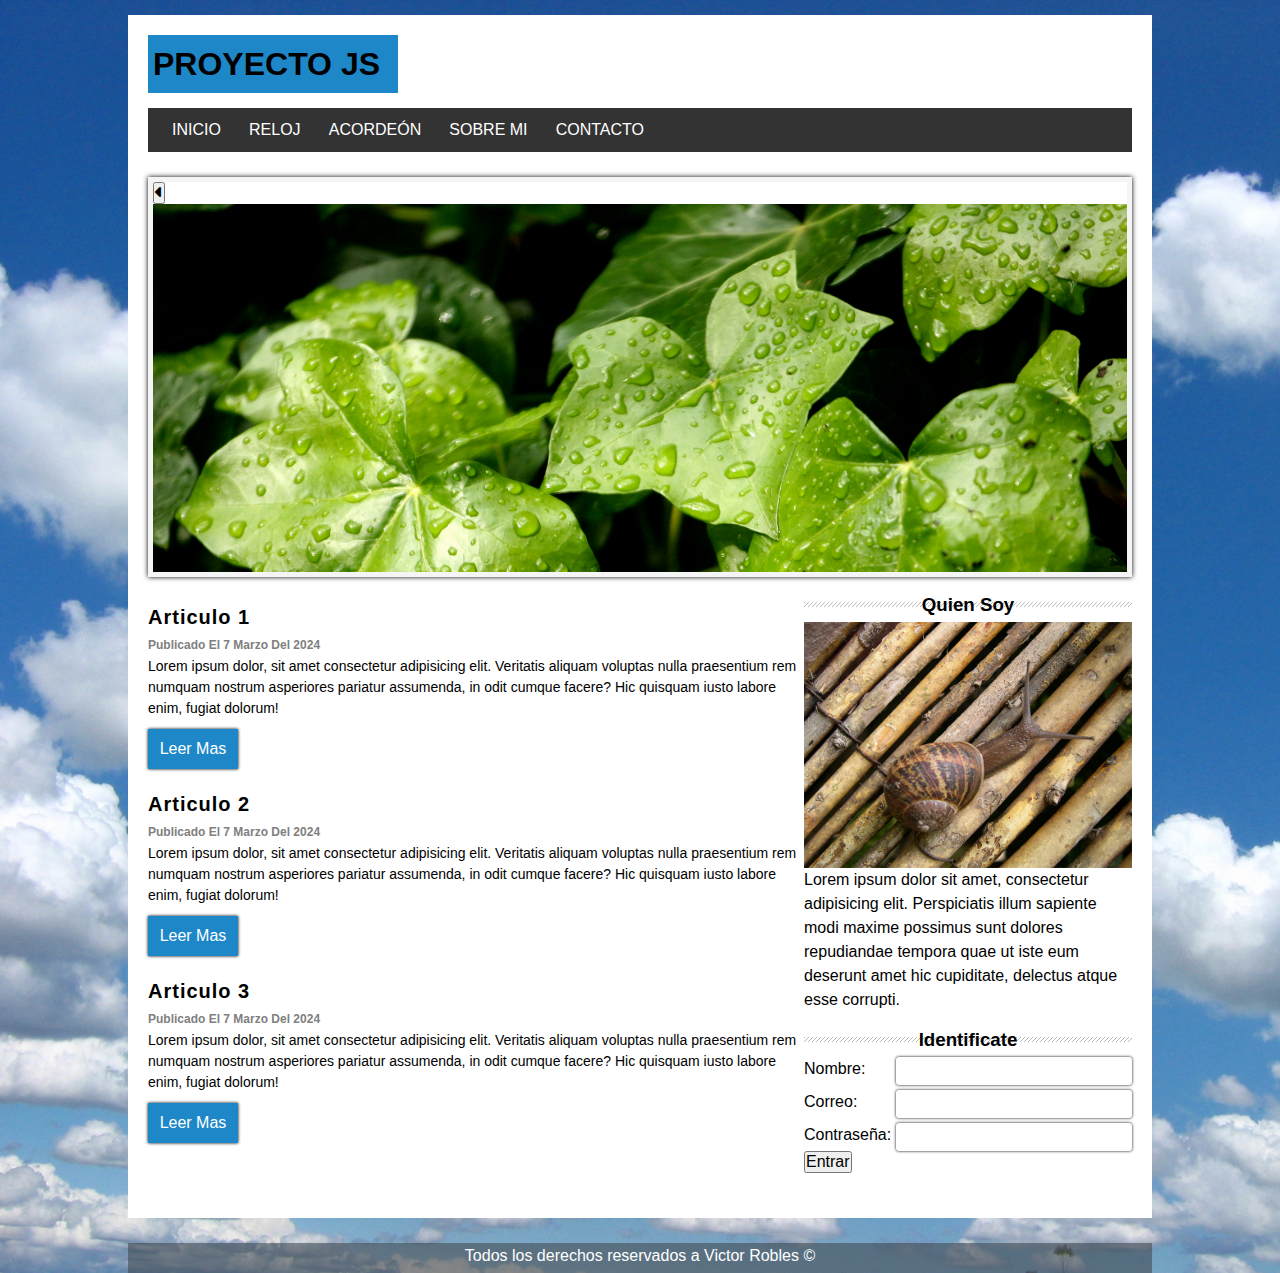
<file: index.html>
<!DOCTYPE html>
<html lang="es">
  <head>
    <meta charset="UTF-8" />
    <meta name="viewport" content="width=device-width, initial-scale=1.0" />

    <link
      rel="stylesheet"
      href="assets/fonts/fontawesome-free-6.1.2-web/css/all.min.css"
    />

    <link rel="stylesheet" href="assets/css/reset.css" />
    <link rel="stylesheet" href="assets/css/style.css" />

    <script src="assets/js/main.js" defer></script>

    <title>Web JS Vainilla</title>
  </head>
  <body>
    <div class="layout">
      <header class="layout__header">
        <h1 class="header__title">proyecto js</h1>
        <nav class="header__nav">
          <ul class="nav__menu">
            <li class="menu__item">
              <a href="#">inicio</a>
            </li>
            <li class="menu__item">
              <a href="#">reloj</a>
            </li>
            <li class="menu__item">
              <a href="#">acordeón</a>
            </li>
            <li class="menu__item">
              <a href="#">sobre mi</a>
            </li>
            <li class="menu__item">
              <a href="#">contacto</a>
            </li>
          </ul>
        </nav>
      </header>
      <section class="layout__slider">
        <button class="slider__btn-prev">
          <i class="slider__icon fa-solid fa-caret-left"></i>
        </button>
        <div class="slider__content">
          <img src="./assets/img/hojas.jpg" alt="verano" />
          <img src="./assets/img/rojo.jpg" alt="otoño" />
          <img src="./assets/img/cielo.jpg" alt="cielo" />
        </div>
        <button class="slider__btn-prev">
          <i class="slider__icon fa-solid fa-caret-right"></i>
        </button>
      </section>
      <main class="layout__article">
        <div class="article_content">
          <h2 class="article__title">articulo 1</h2>
          <span class="article__date">publicado el 7 marzo del 2024</span>
          <p class="article__text">
            Lorem ipsum dolor, sit amet consectetur adipisicing elit. Veritatis
            aliquam voluptas nulla praesentium rem numquam nostrum asperiores
            pariatur assumenda, in odit cumque facere? Hic quisquam iusto labore
            enim, fugiat dolorum!
          </p>
          <button type="button" class="article__button">leer mas</button>
        </div>
        <div class="article_content">
          <h2 class="article__title">articulo 2</h2>
          <span class="article__date">publicado el 7 marzo del 2024</span>
          <p class="article__text">
            Lorem ipsum dolor, sit amet consectetur adipisicing elit. Veritatis
            aliquam voluptas nulla praesentium rem numquam nostrum asperiores
            pariatur assumenda, in odit cumque facere? Hic quisquam iusto labore
            enim, fugiat dolorum!
          </p>
          <button type="button" class="article__button">leer mas</button>
        </div>
        <div class="article_content">
          <h2 class="article__title">articulo 3</h2>
          <span class="article__date">publicado el 7 marzo del 2024</span>
          <p class="article__text">
            Lorem ipsum dolor, sit amet consectetur adipisicing elit. Veritatis
            aliquam voluptas nulla praesentium rem numquam nostrum asperiores
            pariatur assumenda, in odit cumque facere? Hic quisquam iusto labore
            enim, fugiat dolorum!
          </p>
          <button type="button" class="article__button">leer mas</button>
        </div>
      </main>
      <aside class="widget">
        <div class="widget__content">
          <h3 class="widget__title">quien soy</h3>
          <img src="./assets/img/caracol.jpg" alt="caracol" />
          <p>
            Lorem ipsum dolor sit amet, consectetur adipisicing elit.
            Perspiciatis illum sapiente modi maxime possimus sunt dolores
            repudiandae tempora quae ut iste eum deserunt amet hic cupiditate,
            delectus atque esse corrupti.
          </p>
        </div>
        <div class="widget__content">
          <h3 class="widget__title">identificate</h3>
          <form class="widget__form">
            <label for="name">Nombre:</label>
            <input type="text" name="name" id="name" />
            <label for="email">Correo:</label>
            <input type="email" name="email" id="email" />
            <label for="password">Contraseña:</label>
            <input type="password" name="password" id="password" />
          </form>
          <input type="submit" value="Entrar" />
        </div>
      </aside>
    </div>
    <footer class="footer">
      Todos los derechos reservados a Victor Robles &copy;
    </footer>
  </body>
</html>
</file>
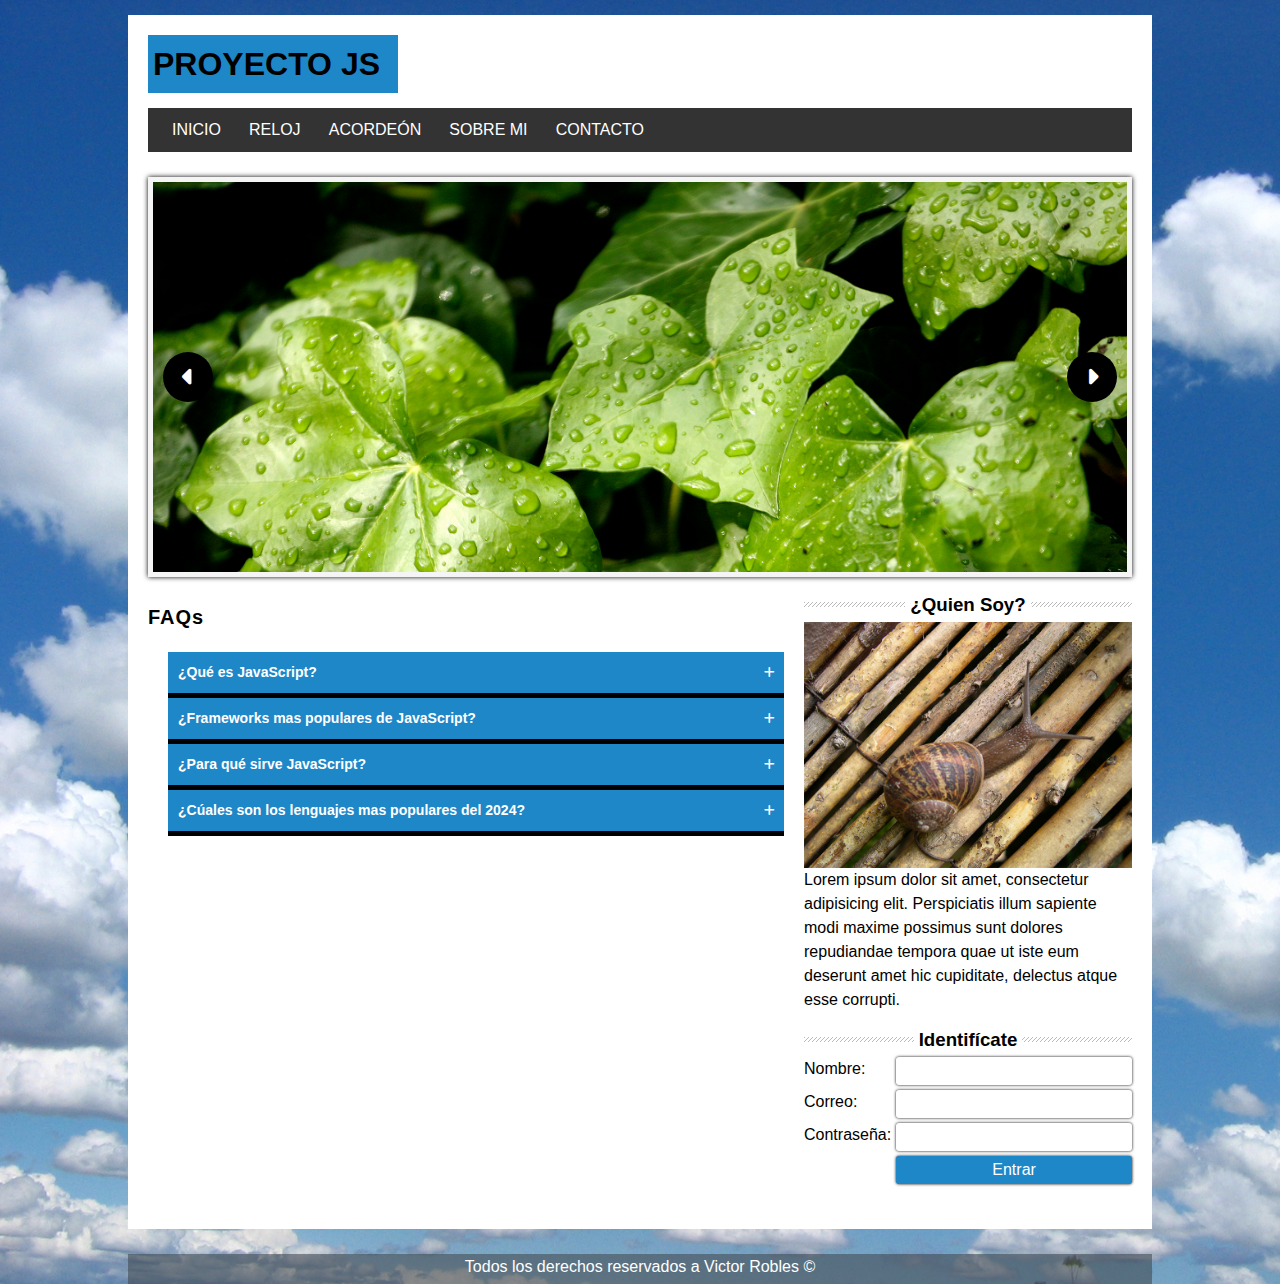
<file: acordeon.html>
<!DOCTYPE html>
<html lang="es">
  <head>
    <meta charset="UTF-8" />
    <meta name="viewport" content="width=device-width, initial-scale=1.0" />

    <link
      rel="stylesheet"
      href="assets/fonts/fontawesome-free-6.1.2-web/css/all.min.css"
    />

    <link rel="stylesheet" href="./assets/css/reset.css" />
    <link rel="stylesheet" href="./assets/css/style.css" />
    <link rel="stylesheet" href="./assets/css/responsive.css" />

    <script src="./assets/js/main.js" defer></script>
    <script src="./assets/js/login.js" defer></script>
    <script src="./assets/js/accordeon.js" defer></script>

    <title>Web JS Vainilla</title>
  </head>
  <body>
    <div class="layout">
      <header class="layout__header">
        <h1 class="header__title">proyecto js</h1>
        <button class="header__btn">
          <div></div>
          <div></div>
          <div></div>
        </button>
        <nav class="header__nav">
          <ul class="nav__menu">
            <li class="menu__item">
              <a href="./index.html">inicio</a>
            </li>
            <li class="menu__item">
              <a href="./reloj.html">reloj</a>
            </li>
            <li class="menu__item">
              <a href="./acordeon.html">acordeón</a>
            </li>
            <li class="menu__item">
              <a href="./sobremi.html">sobre mi</a>
            </li>
            <li class="menu__item">
              <a href="./contacto.html">contacto</a>
            </li>
          </ul>
        </nav>
      </header>
      <section class="layout__slider">
        <button class="slider__btn slider__btn-prev">
          <i class="slider__icon fa-solid fa-caret-left"></i>
        </button>
        <div class="slider__content">
          <img
            src="./assets/img/hojas.jpg"
            alt="otoño"
            class="slider__img slider__img--active"
          />
          <img src="./assets/img/rojo.jpg" alt="otoño" class="slider__img" />
          <img src="./assets/img/cielo.jpg" alt="cielo" class="slider__img" />
        </div>
        <button class="slider__btn slider__btn-next">
          <i class="slider__icon fa-solid fa-caret-right"></i>
        </button>
      </section>
      <main class="layout__article">
        <div class="article__content">
          <h2 class="article__title">FAQs</h2>
          <div class="faqs">
            <div class="faq">
              <div class="faq__head">
                <h3 class="faq__head__title">¿Qué es JavaScript?</h3>
                <i class="faq__head__icon fa-solid fa-plus"></i>
              </div>
              <div class="faq__content">
                <p>
                  Lorem ipsum dolor sit, amet consectetur adipisicing elit.
                  Architecto, deserunt voluptatem! Harum nihil voluptatem
                  consequuntur rerum, modi earum? Reprehenderit, labore ullam.
                  Doloremque vel modi iusto eum quas illo numquam provident.
                </p>
              </div>
            </div>
            <div class="faq">
              <div class="faq__head">
                <h3 class="faq__head__title">
                  ¿Frameworks mas populares de JavaScript?
                </h3>
                <i class="faq__head__icon fa-solid fa-plus"></i>
              </div>
              <div class="faq__content">
                <p>
                  Lorem ipsum dolor sit, amet consectetur adipisicing elit.
                  Architecto, deserunt voluptatem! Harum nihil voluptatem
                  consequuntur rerum, modi earum? Reprehenderit, labore ullam.
                  Doloremque vel modi iusto eum quas illo numquam provident.
                </p>
              </div>
            </div>
            <div class="faq">
              <div class="faq__head">
                <h3 class="faq__head__title">¿Para qué sirve JavaScript?</h3>
                <i class="faq__head__icon fa-solid fa-plus"></i>
              </div>
              <div class="faq__content">
                <p>
                  Lorem ipsum dolor sit, amet consectetur adipisicing elit.
                  Architecto, deserunt voluptatem! Harum nihil voluptatem
                  consequuntur rerum, modi earum? Reprehenderit, labore ullam.
                  Doloremque vel modi iusto eum quas illo numquam provident.
                </p>
              </div>
            </div>
            <div class="faq">
              <div class="faq__head">
                <h3 class="faq__head__title">
                  ¿Cúales son los lenguajes mas populares del 2024?
                </h3>
                <i class="faq__head__icon fa-solid fa-plus"></i>
              </div>
              <div class="faq__content">
                <p>
                  Lorem ipsum dolor sit, amet consectetur adipisicing elit.
                  Architecto, deserunt voluptatem! Harum nihil voluptatem
                  consequuntur rerum, modi earum? Reprehenderit, labore ullam.
                  Doloremque vel modi iusto eum quas illo numquam provident.
                </p>
              </div>
            </div>
          </div>
        </div>
      </main>
      <aside class="widget">
        <div class="widget__content">
          <h3 class="widget__title">
            <span class="title__span">¿quien soy?</span>
          </h3>
          <img src="./assets/img/caracol.jpg" alt="caracol" />
          <p>
            Lorem ipsum dolor sit amet, consectetur adipisicing elit.
            Perspiciatis illum sapiente modi maxime possimus sunt dolores
            repudiandae tempora quae ut iste eum deserunt amet hic cupiditate,
            delectus atque esse corrupti.
          </p>
        </div>
        <div class="widget__content">
          <h3 class="widget__title">
            <span class="title__span">identifícate</span>
          </h3>
          <div class="content__widget__form">
            <form class="widget__form">
              <label for="name">Nombre:</label>
              <input type="text" name="name" id="name" />
              <label for="email">Correo:</label>
              <input type="email" name="email" id="email" />
              <label for="password">Contraseña:</label>
              <input type="password" name="password" id="password" />
              <input type="submit" value="Entrar" id="wsubmit" />
            </form>
          </div>
        </div>
      </aside>
    </div>
    <footer class="footer">
      Todos los derechos reservados a Victor Robles &copy;
    </footer>
  </body>
</html>
</file>
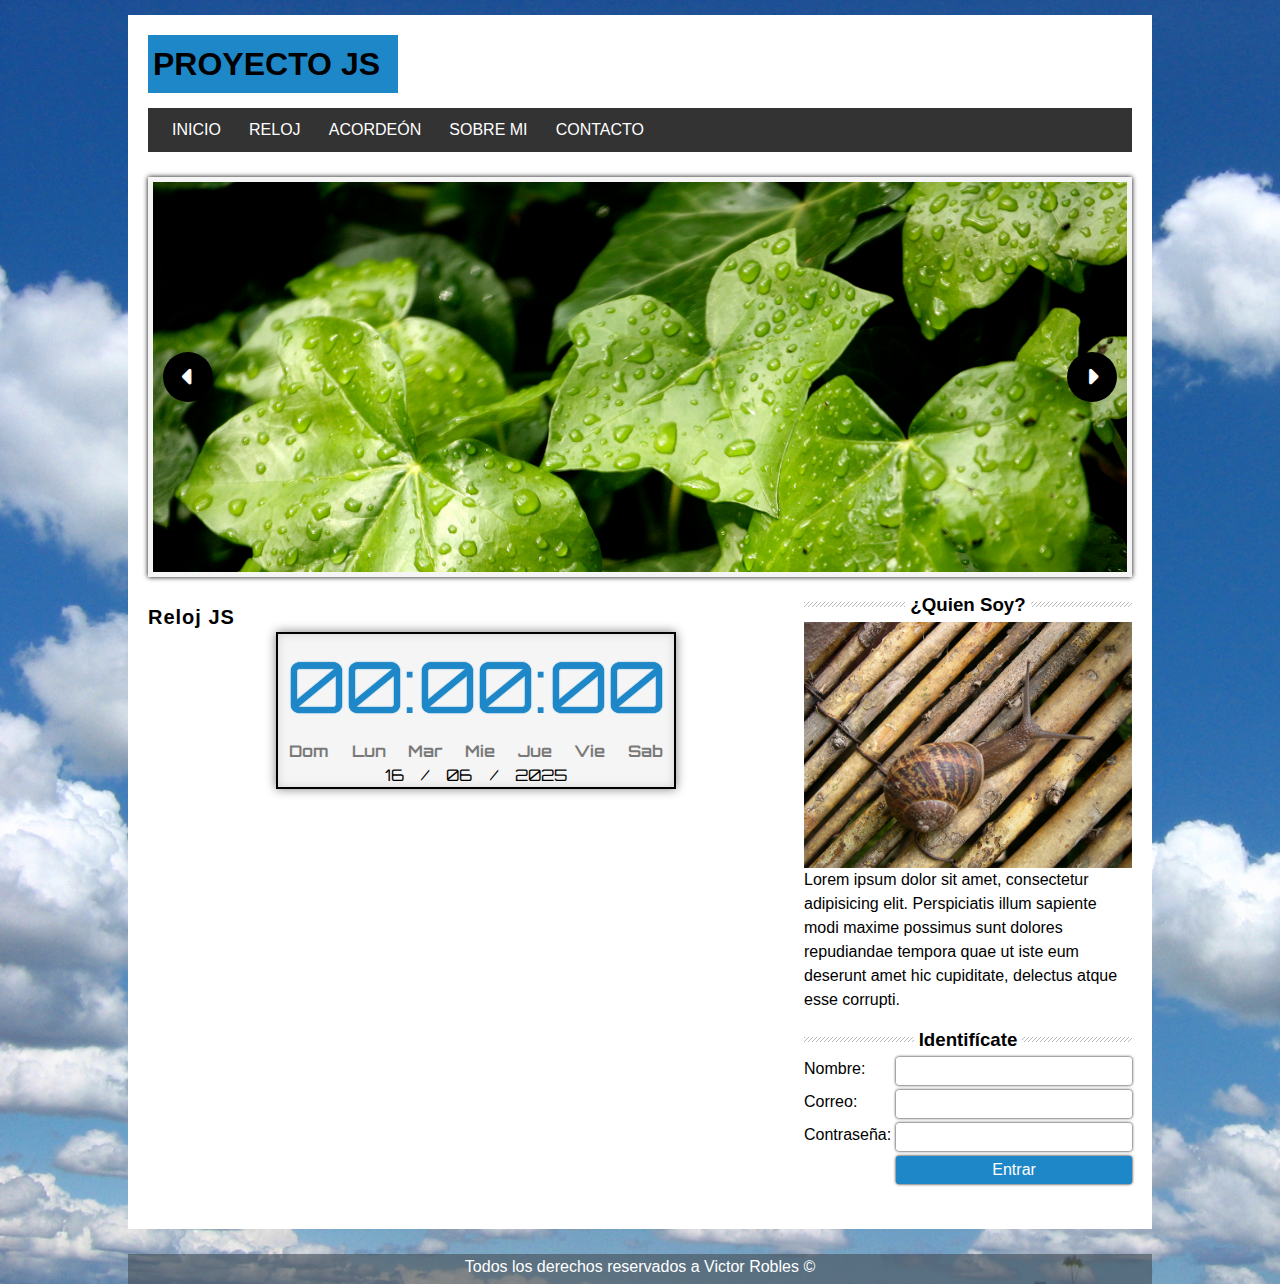
<file: reloj.html>
<!DOCTYPE html>
<html lang="es">
  <head>
    <meta charset="UTF-8" />
    <meta name="viewport" content="width=device-width, initial-scale=1.0" />

    <link
      rel="stylesheet"
      href="assets/fonts/fontawesome-free-6.1.2-web/css/all.min.css"
    />

    <link rel="stylesheet" href="./assets/css/reset.css" />
    <link rel="stylesheet" href="./assets/css/style.css" />
    <link rel="stylesheet" href="./assets/css/responsive.css" />

    <link rel="preconnect" href="https://fonts.googleapis.com" />
    <link rel="preconnect" href="https://fonts.gstatic.com" crossorigin />
    <link
      href="https://fonts.googleapis.com/css2?family=Orbitron:wght@400..900&display=swap"
      rel="stylesheet"
    />

    <script src="./assets/js/main.js" defer></script>
    <script src="./assets/js/login.js" defer></script>
    <script src="./assets/js/accordeon.js" defer></script>

    <script src="./assets/js/reloj.js" defer></script>

    <title>Web JS Vainilla</title>
  </head>
  <body>
    <div class="layout">
      <header class="layout__header">
        <h1 class="header__title">proyecto js</h1>
        <button class="header__btn">
          <div></div>
          <div></div>
          <div></div>
        </button>
        <nav class="header__nav">
          <ul class="nav__menu">
            <li class="menu__item">
              <a href="./index.html">inicio</a>
            </li>
            <li class="menu__item">
              <a href="./reloj.html">reloj</a>
            </li>
            <li class="menu__item">
              <a href="./acordeon.html">acordeón</a>
            </li>
            <li class="menu__item">
              <a href="./sobremi.html">sobre mi</a>
            </li>
            <li class="menu__item">
              <a href="./contacto.html">contacto</a>
            </li>
          </ul>
        </nav>
      </header>
      <section class="layout__slider">
        <button class="slider__btn slider__btn-prev">
          <i class="slider__icon fa-solid fa-caret-left"></i>
        </button>
        <div class="slider__content">
          <img
            src="./assets/img/hojas.jpg"
            alt="otoño"
            class="slider__img slider__img--active"
          />
          <img src="./assets/img/rojo.jpg" alt="otoño" class="slider__img" />
          <img src="./assets/img/cielo.jpg" alt="cielo" class="slider__img" />
        </div>
        <button class="slider__btn slider__btn-next">
          <i class="slider__icon fa-solid fa-caret-right"></i>
        </button>
      </section>
      <main class="layout__article">
        <div class="article__content">
          <h2 class="article__title">Reloj JS</h2>
          <div class="reloj__container">
            <div class="marco_reloj">
              <div class="reloj_horas">
                <span class="horas">00</span>
              </div>
              <span>:</span>
              <div class="reloj_minutos">
                <span class="minutos">00</span>
              </div>
              <span>:</span>
              <div class="reloj_segundos">
                <span class="segundos">00</span>
              </div>
            </div>
            <div class="dias_semana">
              <span class="dia">Dom</span>
              <span class="dia">Lun</span>
              <span class="dia">Mar</span>
              <span class="dia">Mie</span>
              <span class="dia">Jue</span>
              <span class="dia">Vie</span>
              <span class="dia">Sab</span>
            </div>
            <div class="reloj_fecha">
              <div class="fecha_dia">16</div>
              <span>/</span>
              <div class="fecha_mes">06</div>
              <span>/</span>
              <div class="fecha_ano">2025</div>
            </div>
          </div>
        </div>
      </main>
      <aside class="widget">
        <div class="widget__content">
          <h3 class="widget__title">
            <span class="title__span">¿quien soy?</span>
          </h3>
          <img src="./assets/img/caracol.jpg" alt="caracol" />
          <p>
            Lorem ipsum dolor sit amet, consectetur adipisicing elit.
            Perspiciatis illum sapiente modi maxime possimus sunt dolores
            repudiandae tempora quae ut iste eum deserunt amet hic cupiditate,
            delectus atque esse corrupti.
          </p>
        </div>
        <div class="widget__content">
          <h3 class="widget__title">
            <span class="title__span">identifícate</span>
          </h3>
          <div class="content__widget__form">
            <form class="widget__form">
              <label for="name">Nombre:</label>
              <input type="text" name="name" id="name" />
              <label for="email">Correo:</label>
              <input type="email" name="email" id="email" />
              <label for="password">Contraseña:</label>
              <input type="password" name="password" id="password" />
              <input type="submit" value="Entrar" id="wsubmit" />
            </form>
          </div>
        </div>
      </aside>
    </div>
    <footer class="footer">
      Todos los derechos reservados a Victor Robles &copy;
    </footer>
  </body>
</html>
</file>
<file: assets/css/style.css>
/* ESTILOS GENERALES */

:root {
  --primary-color: #1e87c8;
}

html {
  font-size: 62.5%;
  transition: all 0.5s;
  -webkit-transition: all 0.5s;
  -moz-transition: all 0.5s;
  -ms-transition: all 0.5s;
  -o-transition: all 0.5s;
}

body {
  background-image: url("../img/cielo.jpg");
  background-repeat: no-repeat;
  font-family: Arial, Helvetica, sans-serif;
  background-size: cover;
  font-size: 1.6rem;
}

a {
  text-decoration: none;
  cursor: pointer;
}

/* ESTILO LAYOUT PRINCIPAL */

.layout {
  display: grid;
  grid-template-columns: 2fr 1fr;
  grid-template-areas:
    "header header"
    "slider slider"
    "main aside";
  margin: 15px auto 25px;
  padding: 20px;
  width: 80%;
  background-color: white;
  row-gap: 2.5rem;
}

/* ESTILOS HEADER */

.layout__header {
  grid-area: header;
  position: relative;
}

.header__title {
  text-transform: uppercase;
  font-weight: bolder;
  max-width: 25rem;
  background-color: var(--primary-color);
  margin-bottom: 1.5rem;
  padding: 0.5rem;
}

.header__btn {
  display: none;
  flex-direction: column;
  width: 3rem;
  height: 3rem;
  border: 0;
  background: transparent;
  gap: 0.65rem;
  position: absolute;
  top: 0.6rem;
  left: auto;
  right: 1rem;
}

.header__btn > div {
  background: black;
  height: 2px;
  width: 100%;
  border-radius: 5px;
  -webkit-border-radius: 5px;
  -moz-border-radius: 5px;
  -ms-border-radius: 5px;
  -o-border-radius: 5px;
  transition: all 0.5s;
  -webkit-transition: all 0.5s;
  -moz-transition: all 0.5s;
  -ms-transition: all 0.5s;
  -o-transition: all 0.5s;
  transform-origin: left;
}

.header__btn.active div:first-child {
  transform: rotate(35deg);
  -webkit-transform: rotate(35deg);
  -moz-transform: rotate(35deg);
  -ms-transform: rotate(35deg);
  -o-transform: rotate(35deg);
}

.header__btn.active div:nth-child(2) {
  opacity: 0;
}

.header__btn.active div:last-child {
  transform: rotate(-35deg);
  -webkit-transform: rotate(-35deg);
  -moz-transform: rotate(-35deg);
  -ms-transform: rotate(-35deg);
  -o-transform: rotate(-35deg);
}

.header__nav {
  display: block;
  width: 100%;
  margin: 0;
  padding: 10px;
  background-color: #333333;
  color: white;
}

.nav__menu {
  display: flex;
  width: 500px;
  justify-content: space-around;
}

.menu__item a {
  text-transform: uppercase;
  transition: all 300ms;
  -webkit-transition: all 300ms;
  -moz-transition: all 300ms;
  -ms-transition: all 300ms;
  -o-transition: all 300ms;
}

.menu__item a:hover {
  transform: scale(1.1);
  -webkit-transform: scale(1.1);
  -moz-transform: scale(1.1);
  -ms-transform: scale(1.1);
  -o-transform: scale(1.1);
}

/* ESTILOS SLIDER */

.layout__slider {
  grid-area: slider;
  position: relative;
  width: 100%;
  height: 40rem;
  border: 5px solid whitesmoke;
  box-shadow: 0px 0px 5px black;
  overflow: hidden;
}

.slider__btn {
  position: absolute;
  top: calc(50% - 2.5rem);
  width: 5rem;
  height: 5rem;
  z-index: 2;
  background-color: black;
  color: white;
  font-size: 2.5rem;
  cursor: pointer;
  border: none;
  border-radius: 100%;
  -webkit-border-radius: 100%;
  -moz-border-radius: 100%;
  -ms-border-radius: 100%;
  -o-border-radius: 100%;
  transition: all 300ms;
  -webkit-transition: all 300ms;
  -moz-transition: all 300ms;
  -ms-transition: all 300ms;
  -o-transition: all 300ms;
}

.slider__btn:active {
  transform: scale(0.9);
  -webkit-transform: scale(0.9);
  -moz-transform: scale(0.9);
  -ms-transform: scale(0.9);
  -o-transform: scale(0.9);
}

.slider__btn-prev {
  left: 1rem;
}

.slider__btn-next {
  left: auto;
  right: 1rem;
}

.slider__content {
  position: relative;
}

.slider__img {
  position: absolute;
  width: 100%;
  opacity: 0;
  transition: all 1.5s;
  -webkit-transition: all 1.5s;
  -moz-transition: all 1.5s;
  -ms-transition: all 1.5s;
  -o-transition: all 1.5s;
}

.slider__img--active {
  opacity: 1;
}

/* ESTILOS ARTÍCULOS */

.layout__article {
  grid-area: main;
}

.article_content {
  margin-bottom: 2rem;
}

.article__title {
  text-align: left;
  text-transform: capitalize;
  font-size: 2rem;
  font-weight: bolder;
  letter-spacing: 1px;
}

.article__date {
  text-align: left;
  text-transform: capitalize;
  font-size: 1.2rem;
  font-weight: bold;
  color: grey;
}

.article__text {
  text-align: left;
  font-size: 1.4rem;
}

.article__button {
  margin-top: 1rem;
  width: 9rem;
  height: 4rem;
  text-transform: capitalize;
  border: none;
  background-color: var(--primary-color);
  color: white;
  box-shadow: 0px 0px 3px black;
  cursor: pointer;
  transition: all 300ms;
  -webkit-transition: all 300ms;
  -moz-transition: all 300ms;
  -ms-transition: all 300ms;
  -o-transition: all 300ms;
}

.article__button:active {
  transform: scale(0.9);
  -webkit-transform: scale(0.9);
  -moz-transform: scale(0.9);
  -ms-transform: scale(0.9);
  -o-transform: scale(0.9);
}

/* ESTILOS WIDGETS */

.widget {
  grid-area: aside;
}

.widget__content {
  margin-bottom: 2.5rem;
}

.widget__title {
  margin-bottom: 1.5rem;
  text-align: center;
  text-transform: capitalize;
  background-image: url("../img/lines.png");
  background-repeat: repeat-x;
  line-height: 0.5rem;
}

.title__span {
  padding: 5px;
  background-color: white;
}

.widget__content img {
  width: 100%;
}

.widget__form {
  display: grid;
  grid-template-columns: [label]auto [input]1fr;
  grid-auto-flow: row;
  grid-gap: 5px;
}

.widget__form > label {
  grid-column: label;
  grid-row: auto;
}

.widget__form > input {
  padding: 5px;
  grid-column: input;
  grid-row: auto;
  border: none;
  outline: none;
  box-shadow: 0px 0px 3px black;
  border-radius: 3px;
  -webkit-border-radius: 3px;
  -moz-border-radius: 3px;
  -ms-border-radius: 3px;
  -o-border-radius: 3px;
}

.widget__form > input[type="submit"] {
  background-color: var(--primary-color);
  color: white;
  transition: all 300ms;
  -webkit-transition: all 300ms;
  -moz-transition: all 300ms;
  -ms-transition: all 300ms;
  -o-transition: all 300ms;
}

.widget__form > input[type="submit"]:active {
  transform: scale(0.99);
  -webkit-transform: scale(0.99);
  -moz-transform: scale(0.99);
  -ms-transform: scale(0.99);
  -o-transform: scale(0.99);
}

/* ESTILOS ACORDEÓN */

.faqs {
  width: 100%;
  padding: 2rem;
}

.faq .faq__head {
  padding: 1rem;
  display: flex;
  flex-flow: row nowrap;
  justify-content: space-between;
  align-items: center;
  font-size: 1.2rem;
  background-color: var(--primary-color);
  border-bottom: 5px solid black;
  color: white;
  cursor: pointer;
}

.faq .faq__head .faq__head__icon {
  left: auto;
  right: 2rem;
  transition: all 0.5s ease-in-out;
  -webkit-transition: all 0.5s ease-in-out;
  -moz-transition: all 0.5s ease-in-out;
  -ms-transition: all 0.5s ease-in-out;
  -o-transition: all 0.5s ease-in-out;
}

.faq.active .faq__head .faq__head__icon {
  transform: rotate(135deg);
  -webkit-transform: rotate(135deg);
  -moz-transform: rotate(135deg);
  -ms-transform: rotate(135deg);
  -o-transform: rotate(135deg);
}

.faq .faq__content {
  height: 0;
  overflow: hidden;
  box-shadow: 0px 0px 10px grey;
  transition: all 0.5s ease-in-out;
  -webkit-transition: all 0.5s ease-in-out;
  -moz-transition: all 0.5s ease-in-out;
  -ms-transition: all 0.5s ease-in-out;
  -o-transition: all 0.5s ease-in-out;
}

.faq .faq__content p {
  padding: 1rem;
}

/*Estilos Reloj*/

.reloj__container {
  display: block;
  margin: 0 auto;
  max-width: 40rem;
  background-color: whitesmoke;
  border: 2px solid black;
  box-shadow: 0px 0px 10px grey, 0px 0px 10px lightgray inset;
  font-family: "Orbitron", sans-serif;
  font-optical-sizing: auto;
  font-weight: 100;
  font-style: normal;
}

.marco_reloj {
  display: flex;
  justify-content: center;
  font-size: 7rem;
  color: var(--primary-color);
}

.marco_reloj > span {
  animation: fadeIn 1s infinite ease-in-out;
  -webkit-animation: fadeIn 1s infinite ease-in-out;
}

@keyframes fadeIn {
  from {
    opacity: 0;
  }
  to {
    opacity: 1;
  }
}

.horas,
.minutos,
.segundos {
  text-shadow: 0px 0px 0.5px var(--primary-color),
    0px 0px 1px var(--primary-color), 0px 0px 1.5px var(--primary-color);
}

.dias_semana {
  display: flex;
  justify-content: space-around;
}

.dia {
  opacity: 0.5;
  font-weight: bold;
}

.dia--active {
  opacity: 1;
  color: var(--primary-color);
}

.reloj_fecha {
  width: 200px;
  margin: 0 auto;
  display: flex;
  justify-content: space-around;
}

/* ESTILOS FORMULARIO CONTACTO */

.main__contact {
  margin: 0 auto;
  padding: 2rem;
  display: grid;
  grid-template-columns: repeat(2, auto);
}

.main__contact .contact__input,
.main__contact .contact__select {
  padding: 5px;
  grid-row: auto;
  border: none;
  outline: none;
  box-shadow: 0px 0px 3px black;
  border-radius: 3px;
  -webkit-border-radius: 3px;
  -moz-border-radius: 3px;
  -ms-border-radius: 3px;
  -o-border-radius: 3px;
}

.contact__group {
  margin-bottom: 1rem;
}

.contact__group:nth-child(7) {
  grid-column: span 2;
}

.contact__group:nth-child(7) textarea {
  width: 100%;
  height: 10rem;
  padding: 5px;
  grid-row: auto;
  border: none;
  outline: none;
  box-shadow: 0px 0px 3px black;
  border-radius: 3px;
  -webkit-border-radius: 3px;
  -moz-border-radius: 3px;
  -ms-border-radius: 3px;
  -o-border-radius: 3px;
}

.main__contact .contact__submit {
  margin-top: 10px;
  grid-column: span 2;
  width: 100%;
  height: 4rem;
  background-color: var(--primary-color);
  color: white;
  border: none;
  box-shadow: 0px 0px 3px black;
  cursor: pointer;
  border-radius: 3px;
  -webkit-border-radius: 3px;
  -moz-border-radius: 3px;
  -ms-border-radius: 3px;
  -o-border-radius: 3px;
  transition: all 300ms;
  -webkit-transition: all 300ms;
  -moz-transition: all 300ms;
  -ms-transition: all 300ms;
  -o-transition: all 300ms;
}

.main__contact .contact__submit:active {
  transform: scale(0.99);
  -webkit-transform: scale(0.99);
  -moz-transform: scale(0.99);
  -ms-transform: scale(0.99);
  -o-transform: scale(0.99);
}

.just-validate-error-label {
  font-style: italic;
}

/* ESTILOS CAMBIADOR TEMAS */

.themes {
  width: 5rem;
  height: 12rem;
  position: fixed;
  left: 0;
  right: auto;
  top: 45%;
  padding: 0.5rem 1rem;
  background-color: #333;
  opacity: 0.8;

  display: flex;
  flex-direction: column;
  justify-content: space-between;
}

.themes > div {
  width: 100%;
  height: 3rem;
  border: 1px solid white;
  cursor: pointer;
}

.themes > div:first-child {
  background-color: green;
  transition: all 300ms;
  -webkit-transition: all 300ms;
  -moz-transition: all 300ms;
  -ms-transition: all 300ms;
  -o-transition: all 300ms;
}

.themes > div:first-child:hover {
  box-shadow: 0px 0px 5px white;
}

.themes > div:first-child:active {
  transform: scale(0.9);
  -webkit-transform: scale(0.9);
  -moz-transform: scale(0.9);
  -ms-transform: scale(0.9);
  -o-transform: scale(0.9);
}

.themes > div:nth-child(2) {
  background-color: orangered;
  transition: all 300ms;
  -webkit-transition: all 300ms;
  -moz-transition: all 300ms;
  -ms-transition: all 300ms;
  -o-transition: all 300ms;
}

.themes > div:nth-child(2):active {
  transform: scale(0.9);
  -webkit-transform: scale(0.9);
  -moz-transform: scale(0.9);
  -ms-transform: scale(0.9);
  -o-transform: scale(0.9);
}

.themes > div:nth-child(2):hover {
  box-shadow: 0px 0px 5px white;
}

.themes > div:last-child {
  background-color: #1e87c8;
  transition: all 300ms;
  -webkit-transition: all 300ms;
  -moz-transition: all 300ms;
  -ms-transition: all 300ms;
  -o-transition: all 300ms;
}

.themes > div:last-child:active {
  transform: scale(0.9);
  -webkit-transform: scale(0.9);
  -moz-transform: scale(0.9);
  -ms-transform: scale(0.9);
  -o-transform: scale(0.9);
}

.themes > div:last-child:hover {
  box-shadow: 0px 0px 5px white;
}

.theme__green--active {
  --primary-color: green;
}

.theme__orange--active {
  --primary-color: #ff4500;
}

.theme__blue--active {
  --primary-color: #1e87c8;
}

.theme__green--active > body {
  background-image: url(../img/hojas.jpg);
}

.theme__orange--active > body {
  background-image: url(../img/rojo.jpg);
}

.theme__blue--active > body {
  background-image: url(../img/cielo.jpg);
}

/*ESTILOS FOOTER*/

.footer {
  display: block;
  height: 3rem;
  margin: 0px auto;
  padding: 1px;
  width: 80%;
  background-color: #41485093;
  color: white;
  text-align: center;
}
</file>
<file: assets/css/responsive.css>
@media (max-width: 769px) {
  /* ESTILO LAYOUT PRINCIPAL */

  .layout {
    grid-template-areas:
      "header header"
      "slider slider"
      "main main"
      "aside aside";
  }
  /* ESTILO DEL SLIDER*/
  .layout__slider {
    height: 30rem;
  }
}

@media (max-width: 686px) {
  /* ESTILOS HEADER */
  .header__title {
    font-size: 2.3rem;
  }

  .header__btn {
    display: flex;
  }

  .nav__menu {
    flex-direction: column;
    height: 0.5rem;
    overflow-y: hidden;
    transition: all 0.5s;
    -webkit-transition: all 0.5s;
    -moz-transition: all 0.5s;
    -ms-transition: all 0.5s;
    -o-transition: all 0.5s;
  }

  .header__btn.active ~ .header__nav > .nav__menu {
    height: 15rem;
  }
}

@media (max-width: 610px) {
  /* ESTILO DEL SLIDER*/
  .layout__slider {
    height: 25rem;
  }

  /*ESTILO DEL RELOJ*/
  .marco_reloj {
    font-size: 4rem;
  }

  .dia {
    font-size: 1rem;
  }

  /*ESTILO DE FORMULARIO DE CONTACTO*/
  .main__contact {
    display: flex;
    flex-flow: column nowrap;
    align-items: center;
    justify-content: center;
  }
}

@media (max-width: 520px) {
  /*ESTILO DEL TITULO HEADER*/
  .header__title {
    max-width: 19rem;
  }

  /* ESTILO DEL SLIDER*/
  .layout__slider {
    height: 15rem;
  }

  .slider__btn {
    width: 3rem;
    height: 3rem;
    font-size: 2rem;
    top: calc(50% - 1.5rem);
  }

  /* ESTILO WIDGET LOGIN */
  .widget__form {
    display: flex;
    flex-direction: column;
  }

  /*ESTILOS CAMBIADOR DE TEMAS CSS SITIO WEB*/
  .themes {
    width: 3.5rem;
    height: 12rem;
    padding: 0.5rem;
  }
}
</file>
